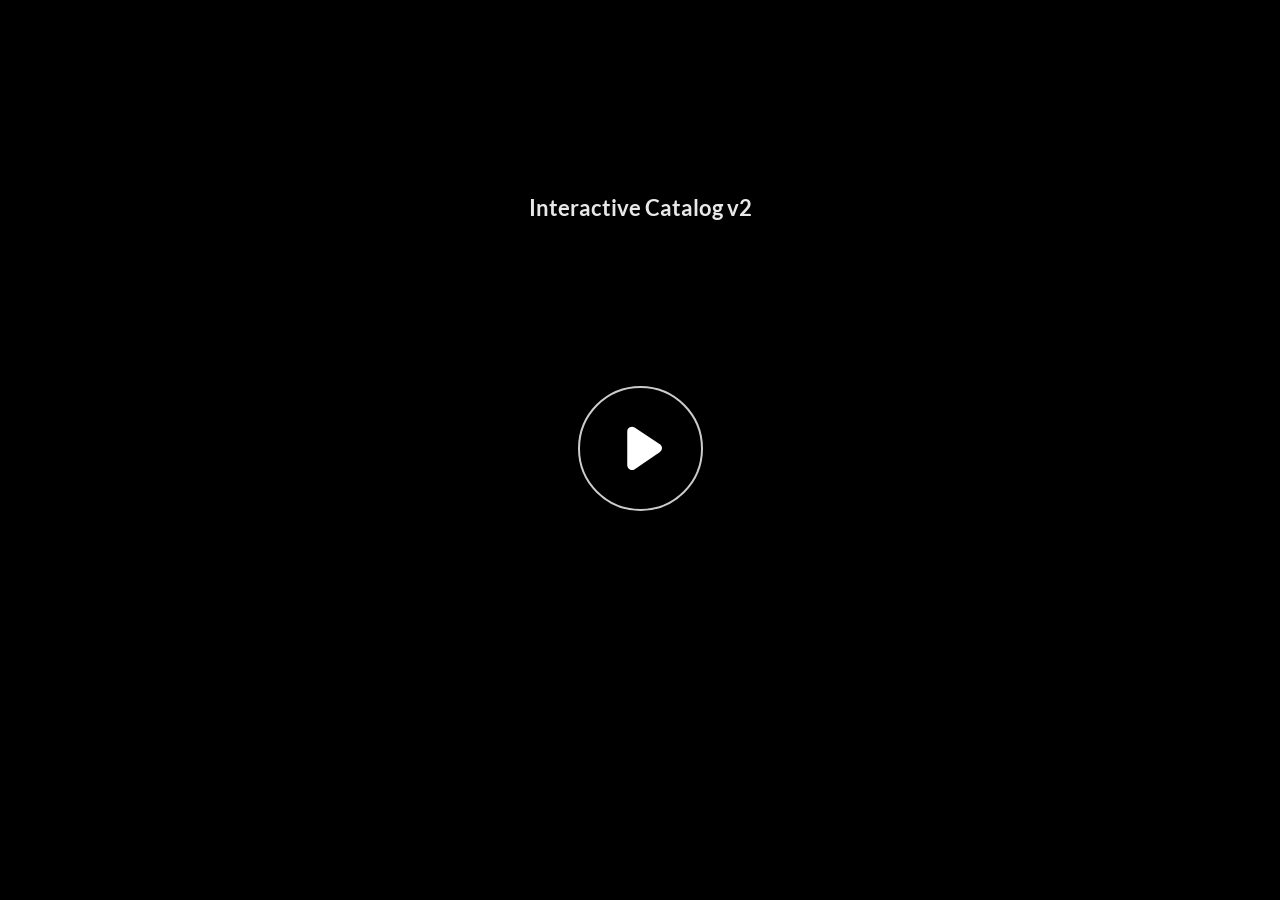
<file: index.html>
﻿<!doctype html>
<html lang="en-US">
<head>
  <meta charset="utf-8">
  <!-- Created using Storyline 360 x64 - http://www.articulate.com  -->
  <!-- version: 3.112.36406.0 -->
  <title>Interactive Catalog v2</title>
  <meta http-equiv="x-ua-compatible" content="IE=edge"/>
  <meta name="viewport" content="width=device-width,initial-scale=1,user-scalable=no,shrink-to-fit=no,minimal-ui"/>
  <meta name="apple-mobile-web-app-capable" content="yes"/>
  <style>
    html, body { height: 100%; padding: 0; margin: 0 }
    #app { height: 100%; width: 100%; }
  </style>

  <script>
    window.DS = {};
    window.globals = {
      DATA_PATH_BASE: '',
      HAS_FRAME: true,
      HAS_SLIDE: true,

      lmsPresent: false,
      tinCanPresent: false,
      cmi5Present: false,
      aoSupport: false,
      scale: 'Scaled',
      captureRc: false,
      browserSize: 'optimal',
      bgColor: '#254061',
      features: 'DropInBase,JsInteractions,PlayerSizeOption,SlideLevelScale',
      themeName: 'unified',
      preloaderColor: '#FFFFFF',
      suppressAnalytics: false,
      productChannel: 'stable',
      publishSource: 'storyline',
      aid: 'aid|a22e1bb8-6c26-41a6-8f80-9eb5aac3b8a7',
      cid: 'd4fa794d-0b89-4cc6-8897-65e7134647ab',
      playerVersion: '3.112.36406.0',
      publishTimestamp: '2026-03-13T12:19:04.1001285Z',
      maxIosVideoElements: 10,
      connectionSettings: { message: 'You%20are%20offline.%20Trying%20to%20reconnect...', useDarkTheme: false, mode: 'disabled' },
      hasFeature: function(feature) {
        return this.features.split(',').includes(feature);
      },
      
      parseParams: function(qs) {
        if (window.globals.parsedParams != null) {
          return window.globals.parsedParams;
        }
        qs = (qs || window.location.search.substr(1)).split('+').join(' ');
        var params = {},
            tokens,
            re = /[?&]?([^=]+)=([^&]*)/g;

        while (tokens = re.exec(qs)) {
          params[decodeURIComponent(tokens[1]).trim()] =
            decodeURIComponent(tokens[2]).trim();
        }
        window.globals.parsedParams = params;
        return params;
      }

    };

    if (window.flagsUnderTest != null) {
      window.globals.features = window.flagsUnderTest.reduce((accum, feature) => {
        if (!accum.includes(feature)) {
          accum.push(feature);
        }
        return accum;
      }, window.globals.features.split(',')).join();
    }
  </script>
  <script>
    var isIe11 = ('ActiveXObject' in window || window.MSBlobBuilder != null)
      && window.msCrypto != null && !window.ActiveXObject;
    if (isIe11) {
      window.globals.unsupportedBrowser = true;
      document.write(atob('[base64]'));
    }
  </script>

  <script>
    if (window.globals.hasFeature('Localization')) {
      
      
    }
  </script>

  
  
  <script>window.THREE = { };</script>
  
</head>
<body style="background: #254061" class="cs-HTML theme-unified">
  <!-- 360 -->
  <script>!function(){var e,i=/iPhone/i,o=/iPod/i,n=/iPad/i,t=/\biOS-universal(?:.+)Mac\b/i,r=/\bAndroid(?:.+)Mobile\b/i,a=/Android/i,d=/(?:SD4930UR|\bSilk(?:.+)Mobile\b)/i,p=/Silk/i,l=/Windows Phone/i,u=/\bWindows(?:.+)ARM\b/i,b=/BlackBerry/i,s=/BB10/i,c=/Opera Mini/i,f=/\b(CriOS|Chrome)(?:.+)Mobile/i,h=/Mobile(?:.+)Firefox\b/i,v=function(e){return void 0!==e&&"MacIntel"===e.platform&&"number"==typeof e.maxTouchPoints&&e.maxTouchPoints>1&&"undefined"==typeof MSStream};e=function(e){var m={userAgent:"",platform:"",maxTouchPoints:0};e||"undefined"==typeof navigator?"string"==typeof e?m.userAgent=e:e&&e.userAgent&&(m={userAgent:e.userAgent,platform:e.platform,maxTouchPoints:e.maxTouchPoints||0}):m={userAgent:navigator.userAgent,platform:navigator.platform,maxTouchPoints:navigator.maxTouchPoints||0};var g=m.userAgent,y=g.split("[FBAN");void 0!==y[1]&&(g=y[0]),void 0!==(y=g.split("Twitter"))[1]&&(g=y[0]);var A=function(e){return function(i){return i.test(e)}}(g),w={apple:{phone:A(i)&&!A(l),ipod:A(o),tablet:!A(i)&&(A(n)||v(m))&&!A(l),universal:A(t),device:(A(i)||A(o)||A(n)||A(t)||v(m))&&!A(l)},amazon:{phone:A(d),tablet:!A(d)&&A(p),device:A(d)||A(p)},android:{phone:!A(l)&&A(d)||!A(l)&&A(r),tablet:!A(l)&&!A(d)&&!A(r)&&(A(p)||A(a)),device:!A(l)&&(A(d)||A(p)||A(r)||A(a))||A(/\bokhttp\b/i)},windows:{phone:A(l),tablet:A(u),device:A(l)||A(u)},other:{blackberry:A(b),blackberry10:A(s),opera:A(c),firefox:A(h),chrome:A(f),device:A(b)||A(s)||A(c)||A(h)||A(f)},any:!1,phone:!1,tablet:!1};return w.any=w.apple.device||w.android.device||w.windows.device||w.other.device,w.phone=w.apple.phone||w.android.phone||w.windows.phone,w.tablet=w.apple.tablet||w.android.tablet||w.windows.tablet,w}(),"object"==typeof exports&&"undefined"!=typeof module?module.exports=e:"function"==typeof define&&define.amd?define((function(){return e})):this.isMobile=e}();
    window.isMobile.apple.tablet = window.isMobile.apple.tablet ||
      (navigator.platform === 'MacIntel' && navigator.maxTouchPoints > 1);
    window.isMobile.apple.device = window.isMobile.apple.device || window.isMobile.apple.tablet;
    window.isMobile.tablet = window.isMobile.tablet || window.isMobile.apple.tablet;
    window.isMobile.any = window.isMobile.any || window.isMobile.apple.tablet;
  </script>

  <div id="focus-sink" tabindex="-1"></div>

  <div id="preso"></div>
  <script>
    (function() {

      var classTypes = [ 'desktop', 'mobile', 'phone', 'tablet' ];

      var addDeviceClasses = function(prefix, testObj) {
        var curr, i;
        for (i = 0; i < classTypes.length; i++) {
          curr = classTypes[i];
          if (testObj[curr]) {
            document.body.classList.add(prefix + curr);
          }
        }
      };

      var params = window.globals.parseParams(),
          isDevicePreview = params.devicepreview === '1',
          isPhoneOverride = params.deviceType === 'phone' || (isDevicePreview && params.phone == '1'),
          isTabletOverride = (params.deviceType === 'tablet' || isDevicePreview) && !isPhoneOverride,
          isMobileOverride = isPhoneOverride || isTabletOverride;

      var deviceView = {
        desktop: !window.isMobile.any && !isMobileOverride,
        mobile: window.isMobile.any || isMobileOverride,
        phone: isPhoneOverride || (window.isMobile.phone && !isTabletOverride),
        tablet: isTabletOverride || window.isMobile.tablet
      };

      window.globals.deviceView = deviceView;
      window.isMobile.desktop = !window.isMobile.any;
      window.isMobile.mobile = window.isMobile.any;

      addDeviceClasses('view-', deviceView);

    })();
  </script>
  
  <script src='story_content/triggers.js' type=text/javascript></script>
<script src='story_content/user.js' type=text/javascript></script>
  <div class="slide-loader"></div>

  <script>
    var doc = document, loader = doc.body.querySelector('.slide-loader'); [ 1, 2, 3 ].forEach(function(n) { var d = doc.createElement('div'); d.style.backgroundColor = window.globals.preloaderColor; d.classList.add('mobile-loader-dot'); d.classList.add('dot' + n); loader.appendChild(d); });
  </script>

  <div class="mobile-load-title-overlay" style="display: none">
    <div class="mobile-load-title">Interactive Catalog v2</div>
  </div>

  <div class="mobile-chrome-warning"></div>

  
<style>
  .warn-connection-dialog {
    display: none;
    background: transparent;
    pointer-events: all;
    position: fixed;
    left: 0;
    top: 0;
    width: 100%;
    height: 100%;
    z-index: 999;
  }

  .warn-connection-content {
    pointer-events: all;
    border-radius: 4px;
    background: white;
    border: 1px solid #E7E7E7;
    color: #333333;
    box-shadow: 0 2px 4px rgba(0, 0, 0, 0.25);
    transition: all 150ms ease-out;
    position: absolute;
    white-space: nowrap;
  }

  .view-phone.is-landscape .warn-connection-content {
    left: 23px;
    bottom: 23px;
  }

  .view-tablet.is-landscape .warn-connection-content {
    left: 50%;
    top: 20px;
    transform: translateX(-50%);
  }

  .view-mobile.is-portrait .warn-connection-content {
    transform: translate(-50%, calc(-100% - 15px));
  }

  .warn-connection-content p {
    display: inline-block;
    margin: 0 8px 0 0;
    line-height: 33px;
    font-size: 11px;
  }

  .warn-connection-content svg {
    position: relative;
    vertical-align: middle;
    margin: 0 2px 2px 8px;
  }

  .view-desktop .warn-connection-content {
    left: 1.5em;
    bottom: 1.5em;
  }

  .view-desktop .warn-connection-content p {
    font-size: 1.1em;
  }

  .is-offline .warn-connection-dialog {
    display: block;
  }

  .is-offline .cs-panel * {
    pointer-events: none !important;
  }

  .is-offline .cs-panel {
    pointer-events: all !important;
  }

  .is-offline #nav-controls * {
    pointer-events: none !important;
  }

  .is-offline #nav-controls {
    pointer-events: all !important;
  }
</style>

<div class="warn-connection-dialog" role="alertdialog" aria-modal="true" tabindex="0" aria-labelledby="warn-connection-message">
  <div class="warn-connection-content">
    <svg width="17" height="15" viewBox="0 0 17 15" xmlns="http://www.w3.org/2000/svg">
      <path fill="#8F0000" stroke="white" d="M16.07,12.98 L15.88,12.23 L9.51,1.21 C8.97,0.26,7.6,0.26,7.06,1.21 L0.69,12.23 C0.15,13.16,0.81,14.36,1.91,14.36 H14.65 C15.47,14.36,16.05,13.7,16.07,12.98 Z"/>
      <path fill="white" stroke="white" d="M8.58,5.5 C8.35,5.28,8.5,5.35,8.21,5.32 C8.09,5.35,7.97,5.49,7.96,5.67 C7.97,5.79,7.98,5.92,7.98,6.04 L7.98,6.04 C7.99,6.17,8,6.31,8.01,6.43 L8.01,6.44 C8.03,6.92,8.06,7.41,8.09,7.9 L8.09,7.9 C8.12,8.39,8.14,8.88,8.17,9.37 C8.17,9.39,8.18,9.42,8.2,9.44 C8.23,9.46,8.25,9.47,8.28,9.47 C8.31,9.47,8.34,9.46,8.35,9.44 C8.37,9.43,8.38,9.4,8.39,9.35 L8.39,9.34 C8.39,9.24,8.4,9.15,8.4,9.05 L8.4,9.05 C8.41,8.96,8.41,8.86,8.42,8.75 C8.43,8.44,8.45,8.12,8.47,7.81 L8.47,7.81 C8.49,7.49,8.51,7.18,8.53,6.87 C8.55,6.46,8.56,6.05,8.59,5.64 L8.6,5.62 C8.6,5.57,8.59,5.53,8.58,5.5 L8.21,5.32 Z"/>
      <circle fill="white" stroke="white" cx="8.3" cy="11.35" r="0.3"/>
    </svg>
    <p id="warn-connection-message">You are offline. Trying to reconnect...</p>
  </div>
</div>

<script>
  (function() {
    window.DS.connection = {
      warningShown: false,
      assets: {},
      loadingAssetGroup: false,
      retryDelay: 500
    };

    var connectionSettings = window.globals.connectionSettings || {};

    var useConnectionMessages = window.AbortController != null &&
      window.location.protocol != 'file:' &&
      connectionSettings.mode === 'normal';

    window.DS.connection.useConnectionMessages = useConnectionMessages;

    var assetCount = 0;
    var checkLoadedId;


    if (useConnectionMessages && connectionSettings != null) {
      var contentEl = document.querySelector('.warn-connection-content');
      var messageEl = contentEl.querySelector('p');

      if (connectionSettings.useDarkTheme) {
        contentEl.style.borderColor = '#BABBBA';
        contentEl.style.backgroundColor = '#282828';
        contentEl.style.color = '#FFFFFF';
      }

      if (connectionSettings.message != null) {
        messageEl.textContent = window.decodeURIComponent(connectionSettings.message);
      }
    }

    function checkAssetsReady() {
      for (var i in DS.connection.assets) {
        if (!DS.connection.assets[i].success) {
          return false;
        }
      }
      return true;
    }

    function stopAssetGroup() {
      if (!useConnectionMessages) { return; }

      assetCount = 0;

      DS.connection.oldAssetGroup = DS.connection.assets;
      DS.connection.assets = {};
      DS.connection.loadingAssetGroup = false;
      clearInterval(checkLoadedId);
    }

    function startAssetGroup() {
      if (!useConnectionMessages) { return; }
      var ticks = 0;
      clearInterval(checkLoadedId);
      checkLoadedId = setInterval(function() {
        var loaded = 0;
        if (assetCount === 0 && loaded === 0) {
          clearInterval(checkLoadedId);
          return;
        }

        for (var i in DS.connection.assets) {
          if (DS.connection.assets[i].success) {
            loaded++;
          }
        }

        if (assetCount === loaded && checkAssetsReady()) {
          for (var i in DS.connection.assets) {
            if (DS.connection.assets[i].action) {
              DS.connection.assets[i].action();
            }
          }
          hideWarning();
          stopAssetGroup();
        }
      }, 100)
    }

    function requiredAsset(url, action, retry, type) {
      if (!useConnectionMessages) { return; }
      if (DS.connection.assets[url]) { return; }

      DS.connection.assets[url] = {
        success: false, action: action, retry: retry, type: type
      };
      assetCount = Object.keys(DS.connection.assets).length;
      if (!DS.connection.loadingAssetGroup) {
        startAssetGroup();
      }
      DS.connection.loadingAssetGroup = true;
    }

    function assetLoaded(url) {
      if (!useConnectionMessages) { return; }
      if (DS.connection.assets[url]) {
        DS.connection.assets[url].success = true;
      }
    }

    function assetFailed(url) {
      if (!useConnectionMessages) { return; }
      if (!DS.connection.assets[url]) {
        if (/\.js$/.test(url) && url.indexOf('transcripts') === -1) {
          setTimeout(function() {
            if (DS.connection.lastSlideLoaded != null) {
              DS.connection.lastSlideLoaded();
            }
          }, DS.connection.retryDelay);
        }
        return;
      }
      if (!DS.connection.warningShown) { showWarning(); }
      if (DS.connection.assets[url].retry) {
        setTimeout(function() {
          if (!DS.connection.assets[url].success) {
            DS.connection.assets[url].retry()
          }
        }, DS.connection.retryDelay);
      }
    }

    function hideWarning() {
      document.body.classList.remove('is-offline');
      DS.connection.warningShown = false;
      enableKeys();
    }
    DS.connection.hideWarning = hideWarning

    function showWarning(btn) {
      document.body.classList.add('is-offline')
      DS.connection.warningShown = true;
      updateWarningPosition();
      disableKeys();
    }

    function updateWarningPosition() {
      if (!DS.connection.warningShown) {
        return;
      }

      var isPortrait = document.body.classList.contains('is-portrait');
      var isMobile = document.body.classList.contains('view-mobile');
      var warningEl = document.querySelector('.warn-connection-content');

      if (isPortrait && isMobile) {
        var slide = document.querySelector('.primary-slide');
        var slideRect = slide != null
          ? slide.getBoundingClientRect()
          : { top: window.innerHeight, left: 0, width: window.innerWidth };

        warningEl.style.top = `${slideRect.top}px`
        warningEl.style.left = `${slideRect.left + slideRect.width / 2}px`
      } else {
        warningEl.style.top = null;
        warningEl.style.left = null;
      }

      window.requestAnimationFrame(updateWarningPosition);
    }

    function onDisableKeyDown(e) {
      e.preventDefault();
      e.stopImmediatePropagation();
    }

    function onDisableKeyUp(e) {
      e.preventDefault();
      e.stopImmediatePropagation();
    }

    var accStyle = document.createElement('style');
    var warnDialogEl = document.querySelector('.warn-connection-dialog');

    function disableKeys() {
      if (DS.views && DS.views.nsStack && DS.views.nsStack.length === 1) {
        DS.views.nsStack[0].tabReachable = false
        DS.views.nsStack[0].updateTabIndex(true);
      }

      accStyle.innerHTML = '.acc-shadow-dom { display: none; }';
      document.body.appendChild(accStyle);

      warnDialogEl.parentNode.append(warnDialogEl);
      warnDialogEl.focus();
    }

    function enableKeys() {
      accStyle.remove();
      if (DS.views && DS.views.nsStack && DS.views.nsStack.length === 1 && DS.views.nsStack[0].name === '_frame') {
        DS.views.nsStack[0].tabReachable = true;
        DS.views.nsStack[0].updateTabIndex();
      }
    }

    // these will all be noops if the feature flag isn't set in
    // the data and `window.globals.features`
    DS.connection.requiredAsset = requiredAsset;
    DS.connection.assetLoaded = assetLoaded;
    DS.connection.assetFailed = assetFailed;
    DS.connection.stopAssetGroup = stopAssetGroup;
    DS.connection.startAssetGroup = startAssetGroup;
  })();
</script>


  <script>
    
    if (window.autoSpider && window.vInterfaceObject) {
      document.querySelector('.mobile-load-title-overlay').style.display = 'none';
    }
  </script>

  

  <link rel="stylesheet" href="html5/data/css/output.min.css" data-noprefix/>
</body>
<script src="html5/lib/scripts/bootstrapper.min.js"></script>
</html>
</file>
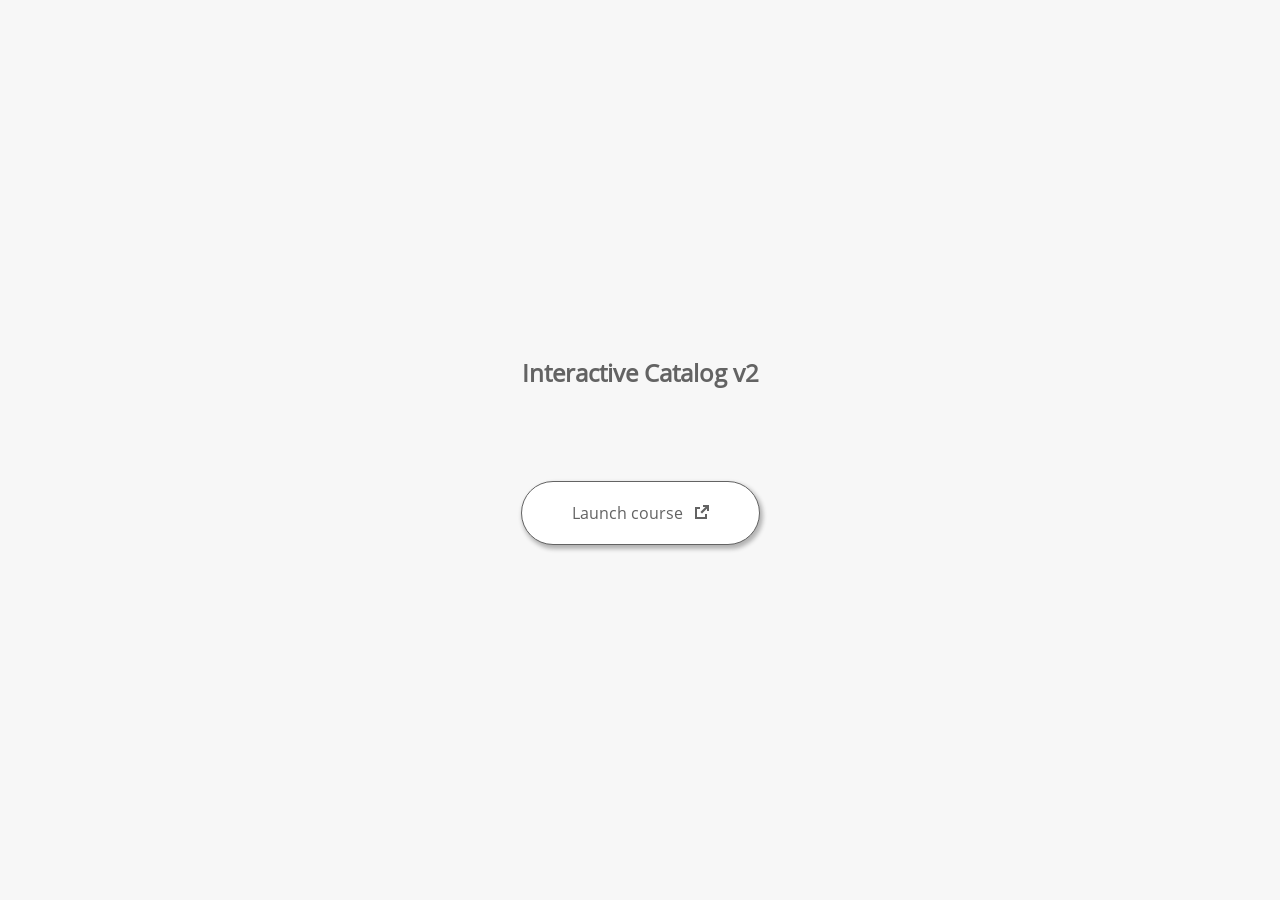
<file: launcher.html>
﻿<html lang="en-US">
	<head>
		<!-- Created using Storyline 360 x64 - http://www.articulate.com  --> 
		<!-- version: 3.112.36406.0 --> 

		<title>Interactive Catalog v2</title>
    <style>
      @font-face {
        font-family: "Open Sans Full";
        font-style: normal;
        font-weight: 400;
        src: local("Open Sans"),
             local("OpenSans"),
             url(html5/lib/stylesheets/mobile-fonts/open-sans-regular.woff) format("woff")
      }
      body {
        background-color: #F7F7F7;
      }
      h1 {
        color: #636363;
        font-family: "Open Sans Full", Helvetica, sans-serif;
        font-size: 150%;
        margin-bottom: 92px;
        padding-bottom: 0;
      }

      button {
        background-color: #FFF;
        border: 1px solid #636363;
        border-radius: 80px;
        box-shadow: 2px 3px 4px 1px rgba(39, 39, 39, 0.33);
        color: #636363;
        font-family: "Open Sans Full", Helvetica, sans-serif;
        font-size: 100%;
        padding: 20px 50px;
      }
      img {
        height: 15px;
        width: 15px;
        margin-left: 8px;
      }
    </style>
		<script>
			
			/******************************************************************************/
			//
			// NOTE TO DEVELOPERS:
			// The following code should be integrated with your web page in order to open
			// the presentation in a new window.  To launch the presentation immediately, 
			// simply copy the code below into your web page.  To launch the presentation
			// when a button or link is clicked, call LaunchPresentation when the onClick
			// event is triggered.
			//
			/******************************************************************************/		
		
		
			var Safari =  (navigator.appVersion.indexOf("Safari") >= 0);
			
			var g_bChromeless = false;
			var g_bResizeable = true;
			var g_nContentWidth = 2180;
			var g_nContentHeight = 1198;
			var g_strStartPage = "story.html" + document.location.search;
			var g_strBrowserSize = "optimal";
		
			function LaunchContent()
			{
				var nWidth = screen.availWidth;
				var nHeight = screen.availHeight;

				if (nWidth > g_nContentWidth && nHeight > g_nContentHeight && g_strBrowserSize != "fullscreen")
				{
					nWidth = g_nContentWidth;
					nHeight = g_nContentHeight;
					
					if (!Safari && !g_bChromeless)
					{
						nWidth += 17;
					}
				}

				// Build the options string
				var strOptions = "width=" + nWidth +",height=" + nHeight;
				if (g_bResizeable)
				{
					strOptions += ",resizable=yes"
				}
				else
				{
					strOptions += ",resizable=no"
				}

				if (g_bChromeless)
				{
					strOptions += ", status=0, toolbar=0, location=0, menubar=0, scrollbars=0";
				}
				else
				{
					strOptions += ", status=1, toolbar=1, location=1, menubar=1, scrollbars=1";
				}

				// Launch the URL
				if (Safari)
				{
					var oWnd = window.open("", "_blank", strOptions);
					oWnd.location = g_strStartPage;
				}
				else
				{
					window.open(g_strStartPage , "_blank", strOptions);
				}
			}

			
			
		</script>
		
	</head>
	
	<body onload="setTimeout('LaunchContent()', 100);">
		<center>
			<table width="100%" height="100%" border="0" cellpadding="0" cellspacing="0">
				<tr>
					<td>
						<center>
              <h1 tabIndex="-1">Interactive Catalog v2</h1>
							<button onclick="LaunchContent()" aria-label="Launch course: opens in new window">Launch course <img src="story_content/external_window.png" style="border-style: none; height: 14px; width: 14px;" tabIndex="-1" aria-hidden="true"/></button>
						</center>
					</td>
				</tr>
			</table>
		</center>
	</body>
</html>
</file>
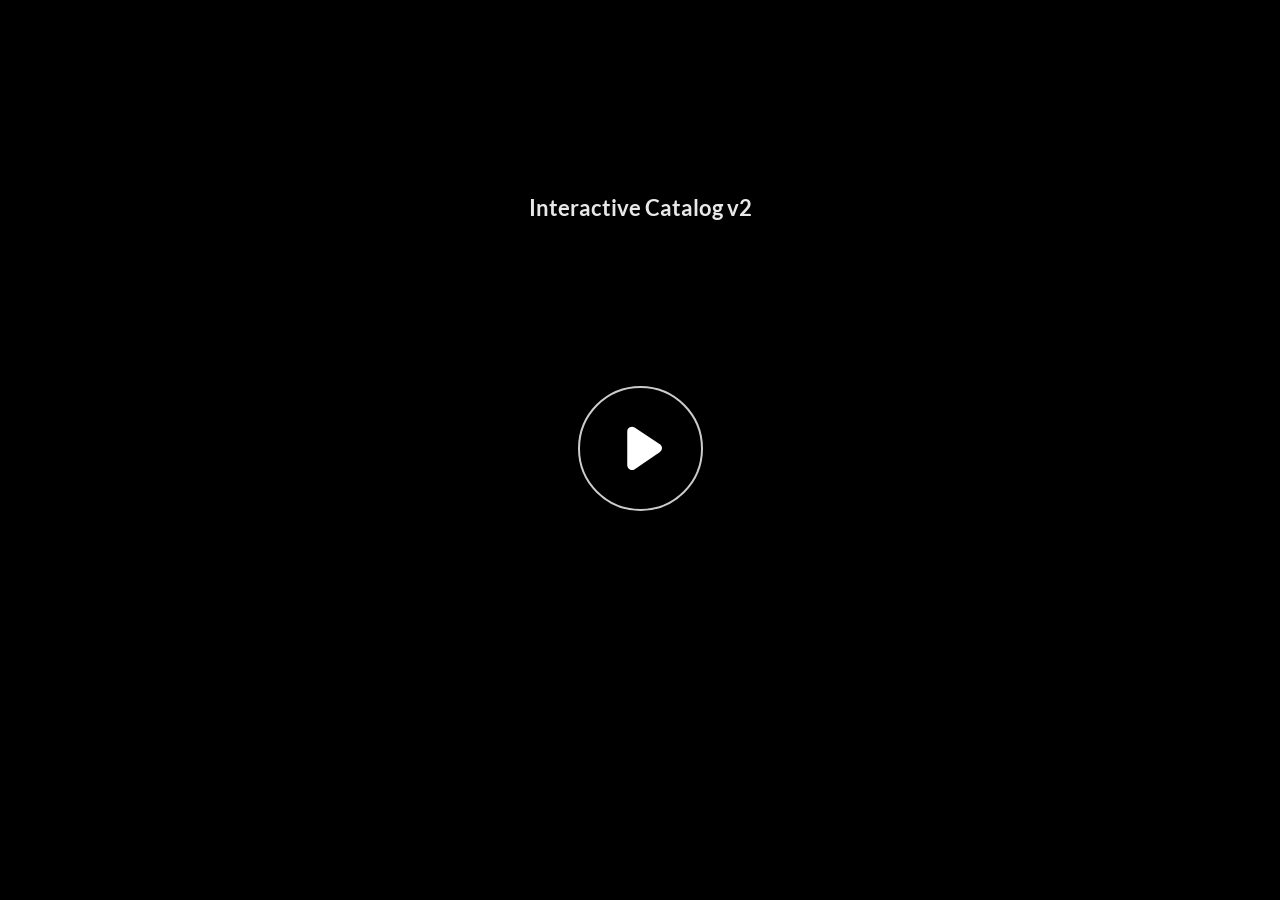
<file: story.html>
﻿<!doctype html>
<html lang="en-US">
<head>
  <meta charset="utf-8">
  <!-- Created using Storyline 360 x64 - http://www.articulate.com  -->
  <!-- version: 3.112.36406.0 -->
  <title>Interactive Catalog v2</title>
  <meta http-equiv="x-ua-compatible" content="IE=edge"/>
  <meta name="viewport" content="width=device-width,initial-scale=1,user-scalable=no,shrink-to-fit=no,minimal-ui"/>
  <meta name="apple-mobile-web-app-capable" content="yes"/>
  <style>
    html, body { height: 100%; padding: 0; margin: 0 }
    #app { height: 100%; width: 100%; }
  </style>

  <script>
    window.DS = {};
    window.globals = {
      DATA_PATH_BASE: '',
      HAS_FRAME: true,
      HAS_SLIDE: true,

      lmsPresent: false,
      tinCanPresent: false,
      cmi5Present: false,
      aoSupport: false,
      scale: 'Scaled',
      captureRc: false,
      browserSize: 'optimal',
      bgColor: '#254061',
      features: 'DropInBase,JsInteractions,PlayerSizeOption,SlideLevelScale',
      themeName: 'unified',
      preloaderColor: '#FFFFFF',
      suppressAnalytics: false,
      productChannel: 'stable',
      publishSource: 'storyline',
      aid: 'aid|a22e1bb8-6c26-41a6-8f80-9eb5aac3b8a7',
      cid: 'd4fa794d-0b89-4cc6-8897-65e7134647ab',
      playerVersion: '3.112.36406.0',
      publishTimestamp: '2026-03-13T12:19:04.1001285Z',
      maxIosVideoElements: 10,
      connectionSettings: { message: 'You%20are%20offline.%20Trying%20to%20reconnect...', useDarkTheme: false, mode: 'disabled' },
      hasFeature: function(feature) {
        return this.features.split(',').includes(feature);
      },
      
      parseParams: function(qs) {
        if (window.globals.parsedParams != null) {
          return window.globals.parsedParams;
        }
        qs = (qs || window.location.search.substr(1)).split('+').join(' ');
        var params = {},
            tokens,
            re = /[?&]?([^=]+)=([^&]*)/g;

        while (tokens = re.exec(qs)) {
          params[decodeURIComponent(tokens[1]).trim()] =
            decodeURIComponent(tokens[2]).trim();
        }
        window.globals.parsedParams = params;
        return params;
      }

    };

    if (window.flagsUnderTest != null) {
      window.globals.features = window.flagsUnderTest.reduce((accum, feature) => {
        if (!accum.includes(feature)) {
          accum.push(feature);
        }
        return accum;
      }, window.globals.features.split(',')).join();
    }
  </script>
  <script>
    var isIe11 = ('ActiveXObject' in window || window.MSBlobBuilder != null)
      && window.msCrypto != null && !window.ActiveXObject;
    if (isIe11) {
      window.globals.unsupportedBrowser = true;
      document.write(atob('[base64]'));
    }
  </script>

  <script>
    if (window.globals.hasFeature('Localization')) {
      
      
    }
  </script>

  
  
  <script>window.THREE = { };</script>
  
</head>
<body style="background: #254061" class="cs-HTML theme-unified">
  <!-- 360 -->
  <script>!function(){var e,i=/iPhone/i,o=/iPod/i,n=/iPad/i,t=/\biOS-universal(?:.+)Mac\b/i,r=/\bAndroid(?:.+)Mobile\b/i,a=/Android/i,d=/(?:SD4930UR|\bSilk(?:.+)Mobile\b)/i,p=/Silk/i,l=/Windows Phone/i,u=/\bWindows(?:.+)ARM\b/i,b=/BlackBerry/i,s=/BB10/i,c=/Opera Mini/i,f=/\b(CriOS|Chrome)(?:.+)Mobile/i,h=/Mobile(?:.+)Firefox\b/i,v=function(e){return void 0!==e&&"MacIntel"===e.platform&&"number"==typeof e.maxTouchPoints&&e.maxTouchPoints>1&&"undefined"==typeof MSStream};e=function(e){var m={userAgent:"",platform:"",maxTouchPoints:0};e||"undefined"==typeof navigator?"string"==typeof e?m.userAgent=e:e&&e.userAgent&&(m={userAgent:e.userAgent,platform:e.platform,maxTouchPoints:e.maxTouchPoints||0}):m={userAgent:navigator.userAgent,platform:navigator.platform,maxTouchPoints:navigator.maxTouchPoints||0};var g=m.userAgent,y=g.split("[FBAN");void 0!==y[1]&&(g=y[0]),void 0!==(y=g.split("Twitter"))[1]&&(g=y[0]);var A=function(e){return function(i){return i.test(e)}}(g),w={apple:{phone:A(i)&&!A(l),ipod:A(o),tablet:!A(i)&&(A(n)||v(m))&&!A(l),universal:A(t),device:(A(i)||A(o)||A(n)||A(t)||v(m))&&!A(l)},amazon:{phone:A(d),tablet:!A(d)&&A(p),device:A(d)||A(p)},android:{phone:!A(l)&&A(d)||!A(l)&&A(r),tablet:!A(l)&&!A(d)&&!A(r)&&(A(p)||A(a)),device:!A(l)&&(A(d)||A(p)||A(r)||A(a))||A(/\bokhttp\b/i)},windows:{phone:A(l),tablet:A(u),device:A(l)||A(u)},other:{blackberry:A(b),blackberry10:A(s),opera:A(c),firefox:A(h),chrome:A(f),device:A(b)||A(s)||A(c)||A(h)||A(f)},any:!1,phone:!1,tablet:!1};return w.any=w.apple.device||w.android.device||w.windows.device||w.other.device,w.phone=w.apple.phone||w.android.phone||w.windows.phone,w.tablet=w.apple.tablet||w.android.tablet||w.windows.tablet,w}(),"object"==typeof exports&&"undefined"!=typeof module?module.exports=e:"function"==typeof define&&define.amd?define((function(){return e})):this.isMobile=e}();
    window.isMobile.apple.tablet = window.isMobile.apple.tablet ||
      (navigator.platform === 'MacIntel' && navigator.maxTouchPoints > 1);
    window.isMobile.apple.device = window.isMobile.apple.device || window.isMobile.apple.tablet;
    window.isMobile.tablet = window.isMobile.tablet || window.isMobile.apple.tablet;
    window.isMobile.any = window.isMobile.any || window.isMobile.apple.tablet;
  </script>

  <div id="focus-sink" tabindex="-1"></div>

  <div id="preso"></div>
  <script>
    (function() {

      var classTypes = [ 'desktop', 'mobile', 'phone', 'tablet' ];

      var addDeviceClasses = function(prefix, testObj) {
        var curr, i;
        for (i = 0; i < classTypes.length; i++) {
          curr = classTypes[i];
          if (testObj[curr]) {
            document.body.classList.add(prefix + curr);
          }
        }
      };

      var params = window.globals.parseParams(),
          isDevicePreview = params.devicepreview === '1',
          isPhoneOverride = params.deviceType === 'phone' || (isDevicePreview && params.phone == '1'),
          isTabletOverride = (params.deviceType === 'tablet' || isDevicePreview) && !isPhoneOverride,
          isMobileOverride = isPhoneOverride || isTabletOverride;

      var deviceView = {
        desktop: !window.isMobile.any && !isMobileOverride,
        mobile: window.isMobile.any || isMobileOverride,
        phone: isPhoneOverride || (window.isMobile.phone && !isTabletOverride),
        tablet: isTabletOverride || window.isMobile.tablet
      };

      window.globals.deviceView = deviceView;
      window.isMobile.desktop = !window.isMobile.any;
      window.isMobile.mobile = window.isMobile.any;

      addDeviceClasses('view-', deviceView);

    })();
  </script>
  
  <script src='story_content/triggers.js' type=text/javascript></script>
<script src='story_content/user.js' type=text/javascript></script>
  <div class="slide-loader"></div>

  <script>
    var doc = document, loader = doc.body.querySelector('.slide-loader'); [ 1, 2, 3 ].forEach(function(n) { var d = doc.createElement('div'); d.style.backgroundColor = window.globals.preloaderColor; d.classList.add('mobile-loader-dot'); d.classList.add('dot' + n); loader.appendChild(d); });
  </script>

  <div class="mobile-load-title-overlay" style="display: none">
    <div class="mobile-load-title">Interactive Catalog v2</div>
  </div>

  <div class="mobile-chrome-warning"></div>

  
<style>
  .warn-connection-dialog {
    display: none;
    background: transparent;
    pointer-events: all;
    position: fixed;
    left: 0;
    top: 0;
    width: 100%;
    height: 100%;
    z-index: 999;
  }

  .warn-connection-content {
    pointer-events: all;
    border-radius: 4px;
    background: white;
    border: 1px solid #E7E7E7;
    color: #333333;
    box-shadow: 0 2px 4px rgba(0, 0, 0, 0.25);
    transition: all 150ms ease-out;
    position: absolute;
    white-space: nowrap;
  }

  .view-phone.is-landscape .warn-connection-content {
    left: 23px;
    bottom: 23px;
  }

  .view-tablet.is-landscape .warn-connection-content {
    left: 50%;
    top: 20px;
    transform: translateX(-50%);
  }

  .view-mobile.is-portrait .warn-connection-content {
    transform: translate(-50%, calc(-100% - 15px));
  }

  .warn-connection-content p {
    display: inline-block;
    margin: 0 8px 0 0;
    line-height: 33px;
    font-size: 11px;
  }

  .warn-connection-content svg {
    position: relative;
    vertical-align: middle;
    margin: 0 2px 2px 8px;
  }

  .view-desktop .warn-connection-content {
    left: 1.5em;
    bottom: 1.5em;
  }

  .view-desktop .warn-connection-content p {
    font-size: 1.1em;
  }

  .is-offline .warn-connection-dialog {
    display: block;
  }

  .is-offline .cs-panel * {
    pointer-events: none !important;
  }

  .is-offline .cs-panel {
    pointer-events: all !important;
  }

  .is-offline #nav-controls * {
    pointer-events: none !important;
  }

  .is-offline #nav-controls {
    pointer-events: all !important;
  }
</style>

<div class="warn-connection-dialog" role="alertdialog" aria-modal="true" tabindex="0" aria-labelledby="warn-connection-message">
  <div class="warn-connection-content">
    <svg width="17" height="15" viewBox="0 0 17 15" xmlns="http://www.w3.org/2000/svg">
      <path fill="#8F0000" stroke="white" d="M16.07,12.98 L15.88,12.23 L9.51,1.21 C8.97,0.26,7.6,0.26,7.06,1.21 L0.69,12.23 C0.15,13.16,0.81,14.36,1.91,14.36 H14.65 C15.47,14.36,16.05,13.7,16.07,12.98 Z"/>
      <path fill="white" stroke="white" d="M8.58,5.5 C8.35,5.28,8.5,5.35,8.21,5.32 C8.09,5.35,7.97,5.49,7.96,5.67 C7.97,5.79,7.98,5.92,7.98,6.04 L7.98,6.04 C7.99,6.17,8,6.31,8.01,6.43 L8.01,6.44 C8.03,6.92,8.06,7.41,8.09,7.9 L8.09,7.9 C8.12,8.39,8.14,8.88,8.17,9.37 C8.17,9.39,8.18,9.42,8.2,9.44 C8.23,9.46,8.25,9.47,8.28,9.47 C8.31,9.47,8.34,9.46,8.35,9.44 C8.37,9.43,8.38,9.4,8.39,9.35 L8.39,9.34 C8.39,9.24,8.4,9.15,8.4,9.05 L8.4,9.05 C8.41,8.96,8.41,8.86,8.42,8.75 C8.43,8.44,8.45,8.12,8.47,7.81 L8.47,7.81 C8.49,7.49,8.51,7.18,8.53,6.87 C8.55,6.46,8.56,6.05,8.59,5.64 L8.6,5.62 C8.6,5.57,8.59,5.53,8.58,5.5 L8.21,5.32 Z"/>
      <circle fill="white" stroke="white" cx="8.3" cy="11.35" r="0.3"/>
    </svg>
    <p id="warn-connection-message">You are offline. Trying to reconnect...</p>
  </div>
</div>

<script>
  (function() {
    window.DS.connection = {
      warningShown: false,
      assets: {},
      loadingAssetGroup: false,
      retryDelay: 500
    };

    var connectionSettings = window.globals.connectionSettings || {};

    var useConnectionMessages = window.AbortController != null &&
      window.location.protocol != 'file:' &&
      connectionSettings.mode === 'normal';

    window.DS.connection.useConnectionMessages = useConnectionMessages;

    var assetCount = 0;
    var checkLoadedId;


    if (useConnectionMessages && connectionSettings != null) {
      var contentEl = document.querySelector('.warn-connection-content');
      var messageEl = contentEl.querySelector('p');

      if (connectionSettings.useDarkTheme) {
        contentEl.style.borderColor = '#BABBBA';
        contentEl.style.backgroundColor = '#282828';
        contentEl.style.color = '#FFFFFF';
      }

      if (connectionSettings.message != null) {
        messageEl.textContent = window.decodeURIComponent(connectionSettings.message);
      }
    }

    function checkAssetsReady() {
      for (var i in DS.connection.assets) {
        if (!DS.connection.assets[i].success) {
          return false;
        }
      }
      return true;
    }

    function stopAssetGroup() {
      if (!useConnectionMessages) { return; }

      assetCount = 0;

      DS.connection.oldAssetGroup = DS.connection.assets;
      DS.connection.assets = {};
      DS.connection.loadingAssetGroup = false;
      clearInterval(checkLoadedId);
    }

    function startAssetGroup() {
      if (!useConnectionMessages) { return; }
      var ticks = 0;
      clearInterval(checkLoadedId);
      checkLoadedId = setInterval(function() {
        var loaded = 0;
        if (assetCount === 0 && loaded === 0) {
          clearInterval(checkLoadedId);
          return;
        }

        for (var i in DS.connection.assets) {
          if (DS.connection.assets[i].success) {
            loaded++;
          }
        }

        if (assetCount === loaded && checkAssetsReady()) {
          for (var i in DS.connection.assets) {
            if (DS.connection.assets[i].action) {
              DS.connection.assets[i].action();
            }
          }
          hideWarning();
          stopAssetGroup();
        }
      }, 100)
    }

    function requiredAsset(url, action, retry, type) {
      if (!useConnectionMessages) { return; }
      if (DS.connection.assets[url]) { return; }

      DS.connection.assets[url] = {
        success: false, action: action, retry: retry, type: type
      };
      assetCount = Object.keys(DS.connection.assets).length;
      if (!DS.connection.loadingAssetGroup) {
        startAssetGroup();
      }
      DS.connection.loadingAssetGroup = true;
    }

    function assetLoaded(url) {
      if (!useConnectionMessages) { return; }
      if (DS.connection.assets[url]) {
        DS.connection.assets[url].success = true;
      }
    }

    function assetFailed(url) {
      if (!useConnectionMessages) { return; }
      if (!DS.connection.assets[url]) {
        if (/\.js$/.test(url) && url.indexOf('transcripts') === -1) {
          setTimeout(function() {
            if (DS.connection.lastSlideLoaded != null) {
              DS.connection.lastSlideLoaded();
            }
          }, DS.connection.retryDelay);
        }
        return;
      }
      if (!DS.connection.warningShown) { showWarning(); }
      if (DS.connection.assets[url].retry) {
        setTimeout(function() {
          if (!DS.connection.assets[url].success) {
            DS.connection.assets[url].retry()
          }
        }, DS.connection.retryDelay);
      }
    }

    function hideWarning() {
      document.body.classList.remove('is-offline');
      DS.connection.warningShown = false;
      enableKeys();
    }
    DS.connection.hideWarning = hideWarning

    function showWarning(btn) {
      document.body.classList.add('is-offline')
      DS.connection.warningShown = true;
      updateWarningPosition();
      disableKeys();
    }

    function updateWarningPosition() {
      if (!DS.connection.warningShown) {
        return;
      }

      var isPortrait = document.body.classList.contains('is-portrait');
      var isMobile = document.body.classList.contains('view-mobile');
      var warningEl = document.querySelector('.warn-connection-content');

      if (isPortrait && isMobile) {
        var slide = document.querySelector('.primary-slide');
        var slideRect = slide != null
          ? slide.getBoundingClientRect()
          : { top: window.innerHeight, left: 0, width: window.innerWidth };

        warningEl.style.top = `${slideRect.top}px`
        warningEl.style.left = `${slideRect.left + slideRect.width / 2}px`
      } else {
        warningEl.style.top = null;
        warningEl.style.left = null;
      }

      window.requestAnimationFrame(updateWarningPosition);
    }

    function onDisableKeyDown(e) {
      e.preventDefault();
      e.stopImmediatePropagation();
    }

    function onDisableKeyUp(e) {
      e.preventDefault();
      e.stopImmediatePropagation();
    }

    var accStyle = document.createElement('style');
    var warnDialogEl = document.querySelector('.warn-connection-dialog');

    function disableKeys() {
      if (DS.views && DS.views.nsStack && DS.views.nsStack.length === 1) {
        DS.views.nsStack[0].tabReachable = false
        DS.views.nsStack[0].updateTabIndex(true);
      }

      accStyle.innerHTML = '.acc-shadow-dom { display: none; }';
      document.body.appendChild(accStyle);

      warnDialogEl.parentNode.append(warnDialogEl);
      warnDialogEl.focus();
    }

    function enableKeys() {
      accStyle.remove();
      if (DS.views && DS.views.nsStack && DS.views.nsStack.length === 1 && DS.views.nsStack[0].name === '_frame') {
        DS.views.nsStack[0].tabReachable = true;
        DS.views.nsStack[0].updateTabIndex();
      }
    }

    // these will all be noops if the feature flag isn't set in
    // the data and `window.globals.features`
    DS.connection.requiredAsset = requiredAsset;
    DS.connection.assetLoaded = assetLoaded;
    DS.connection.assetFailed = assetFailed;
    DS.connection.stopAssetGroup = stopAssetGroup;
    DS.connection.startAssetGroup = startAssetGroup;
  })();
</script>


  <script>
    
    if (window.autoSpider && window.vInterfaceObject) {
      document.querySelector('.mobile-load-title-overlay').style.display = 'none';
    }
  </script>

  

  <link rel="stylesheet" href="html5/data/css/output.min.css" data-noprefix/>
</body>
<script src="html5/lib/scripts/bootstrapper.min.js"></script>
</html>
</file>
